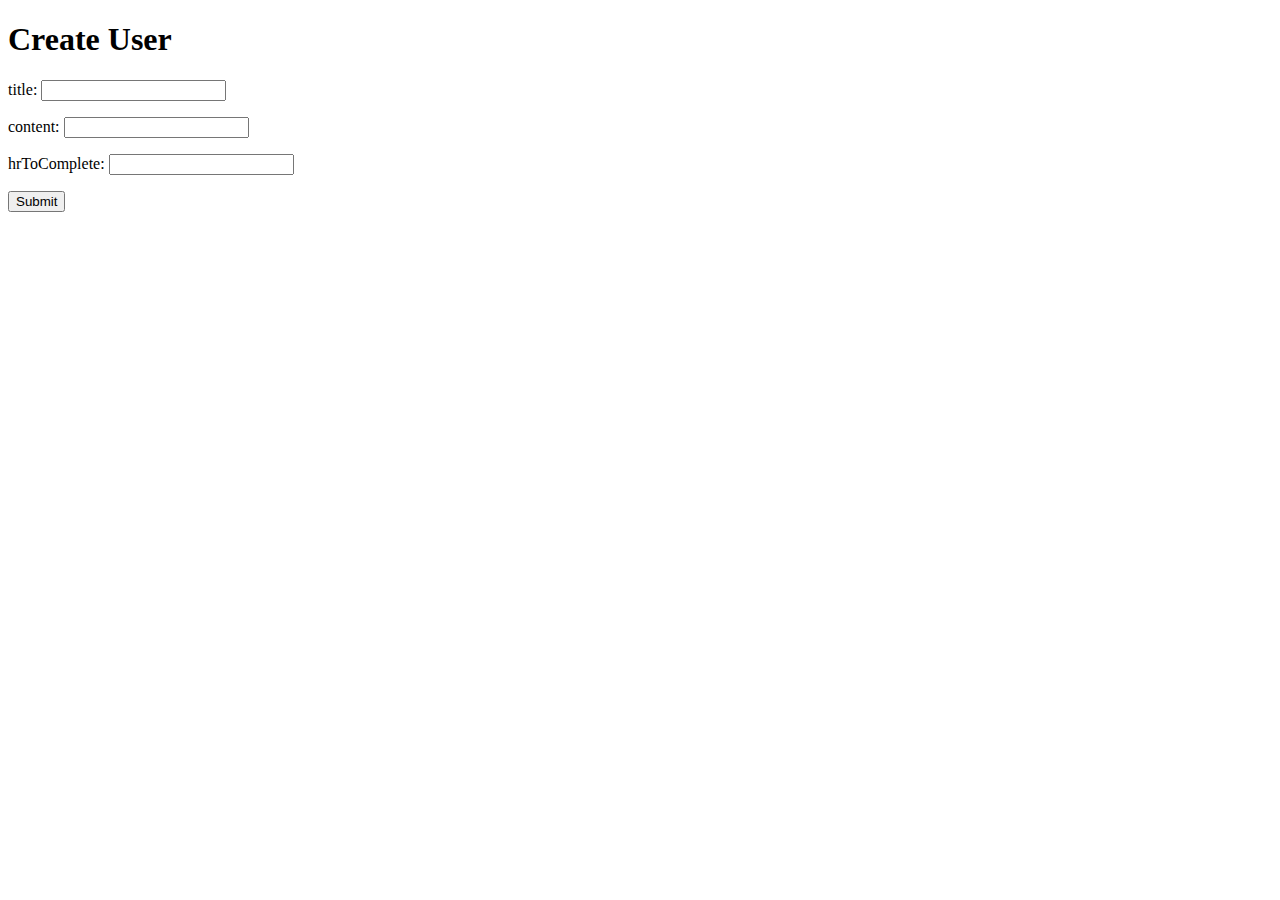
<file: WebsiteProject/target/classes/templates/newtodo.html>
<!DOCTYPE html>
<html xmlns="http://www.thymeleaf.org">
	<head>
	<meta charset="UTF-8">
	<title>todo</title>
	</head>
	<body>
		<h1>Create User</h1>
		<form action="#" th:action="@{/todo/new}" th:object="${todo}" method="post">
			<p>title: <input type="text" th:field="*{title}" /></p>
			<p>content: <input type="text" th:field="*{content}" /></p>
		    <p>hrToComplete: <input type="text" th:field="*{hrToComplete}" /></p>
		    <p><input type="submit" value="Submit" /></p>
		</form>
		
	</body>
</html>
</file>
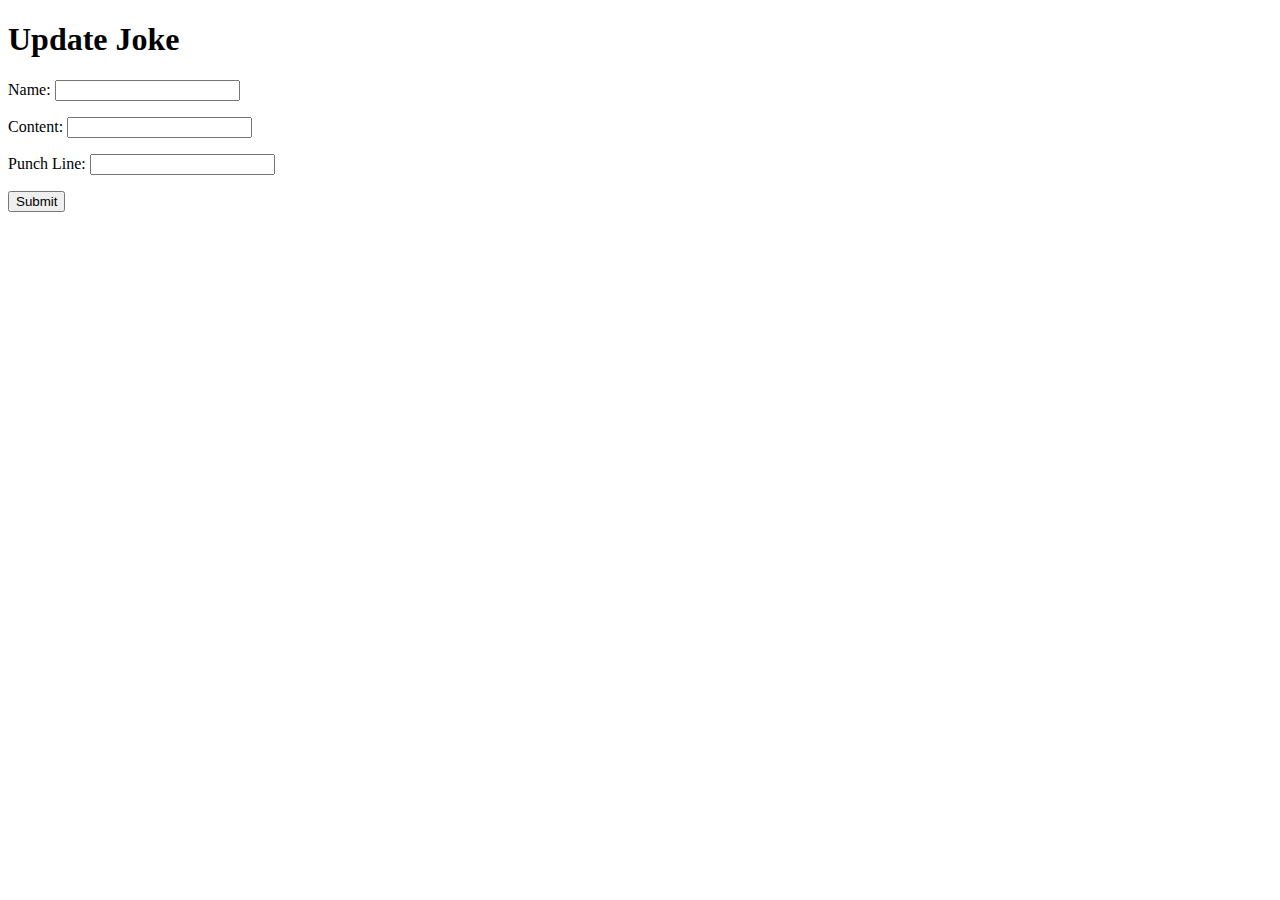
<file: WebsiteProject/target/classes/templates/updatetodo.html>
<!DOCTYPE html>
<html xmlns="http://www.thymeleaf.org">
<head>
<meta charset="UTF-8">
<title>User</title>
</head>
<body>

    <h1>Update Joke</h1>
	<form action="#" th:action="@{/user/} + ${currentUser.id}" th:object="${user}" method="post">
		<p>Name: <input type="text" th:field="*{fName}" th:placeholder="${currentUser.fName}" /></p>
		<p>Content: <input type="text" th:field="*{lName}" th:placeholder="${currentUser.lName}" /></p>
	    <p>Punch Line: <input type="text" th:field="*{age}" th:placeholder="${currentUser.age}"/></p>
	    <p><input type="submit" value="Submit" /></p>
	</form>
	
</body>
</html>
</file>
